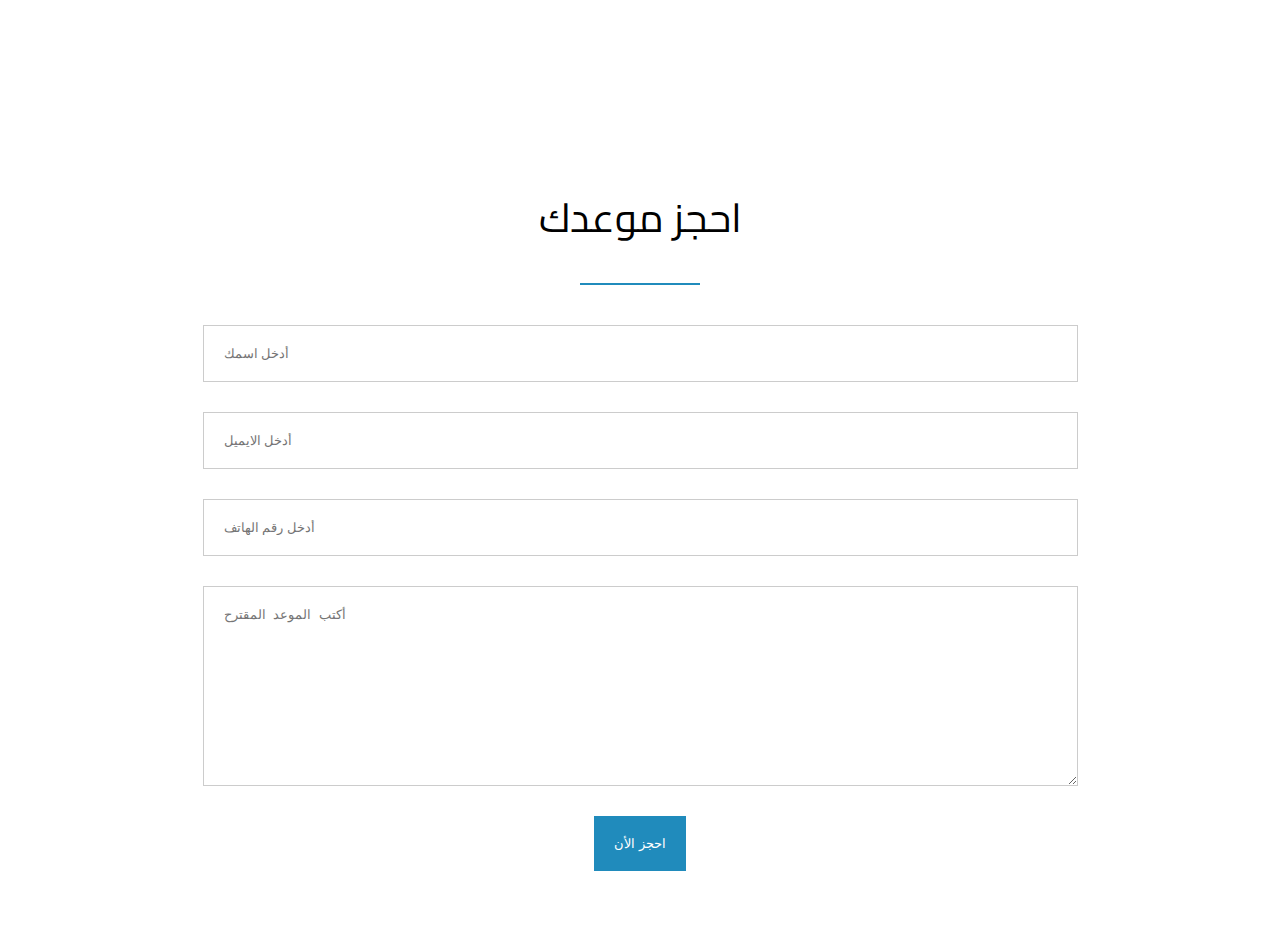
<file: book.html>
<!DOCTYPE html>
<html lang="en">
<head>
    <meta charset="UTF-8">
    <meta http-equiv="X-UA-Compatible" content="IE=edge">
    <meta name="viewport" content="width=device-width, initial-scale=1.0">
    <title>احجز موعدك</title>
    <link rel="stylesheet" href="css/book.css">
    <!-- ================= Google Fonts Links ================= -->
    <link rel="preconnect" href="https://fonts.googleapis.com">
    <link rel="preconnect" href="https://fonts.gstatic.com" crossorigin>
    <link href="https://fonts.googleapis.com/css2?family=Cairo:wght@300;400;500;600;700;800;900&display=swap"
    rel="stylesheet">
    <!-- ================= css main file ================= -->
    <link rel="stylesheet" href="css/book.css">
</head>
<body>
    
    <!-- ============ START CONTACT SECTION ================ -->
    <div class="contact-us" id="contact" style="margin-top: 120px;">
        <div class="container" >
            <div class="main-heading">
                <h2>احجز موعدك</h2>
            </div>
            <div class="content" style="display:flex;justify-content:center;align-items:center">
                <form action="">
                    <input class="main-input" type="text" name="name" placeholder="أدخل اسمك">
                    <input class="main-input" type="email" name="mail" placeholder="أدخل الايميل">
                    <input class="main-input" type="number" name="number" placeholder="أدخل رقم الهاتف">
                    <textarea class="main-input" name="message" placeholder="أكتب الموعد المقترح"></textarea>
                    <input type="submit" value="احجز الأن" style="margin: auto;">
                </form>
            </div>
        </div>
    </div>
</body>
</html>
</file>
<file: css/book.css>
:ROOT {
        --main-color: #208bbc;
        --transparent-color: #208bbc54;
        --light-color: #777;
        --section-padding: 100px;
        }

        * {
            -webkit-box-sizing: border-box;
            -moz-box-sizing: border-box;
            box-sizing: border-box;
            padding: 0;
            margin: 0;
        }

        html {
            scroll-behavior: smooth;
            margin: 0;
            padding: 0;
        }

        body {
            font-family: 'Cairo', sans-serif;
            /* background-image: url('../images/test.svg'); */
            margin: 0;
            padding: 0;
        }

        ul {
            list-style: none;
        }

        a {
            text-decoration: none;
        }

        .container {
            padding-left: 15px;
            padding-right: 15px;
            margin-left: auto;
            margin-right: auto;
        }

        /* Small */
        @media (min-width: 768px) {
            .container {
                width: 750px;
            }
        }

        /* Medium */
        @media (min-width: 992px) {
            .container {
                width: 970px;
            }
        }

        /* Large */
        @media (min-width: 1200px) {
            .container {
                width: 1170px;
            }
        }

        .main-heading {
            text-align: center;
        }

        .main-heading h2 {
            color: #000;
            font-weight: normal;
            font-size: 40px;
            position: relative;
            margin-bottom: 70px;
            text-transform: uppercase;
        }

        .main-heading h2::before {
            content: '';
            position: absolute;
            left: 50%;
            transform: translateX(-50%);
            height: 2px;
            background-color: var(--main-color);
            bottom: -30px;
            width: 120px;
        }

        .main-heading p {
            width: 550px;
            margin: 0 auto 100px;
            max-width: 100%;
            line-height: 2;
            color: #000;
            font-size: large;
        }

        .contact-us {
            padding-top: 60px;
            padding-bottom: 60px;
        }

        .contact-us .container {
            width: 100%;
            overflow: hidden;
        }

        .contact-us .container .content {
            display: flex;
            justify-content: space-between;
        }

        @media (max-width:767px) {
            .contact-us .container {
                width: 100%;
                overflow: hidden;
            }

            .contact-us .container .content {
                flex-direction: column;
            }
        }

        .contact-us .container .content form {
            flex-basis: 70%;
        }

        .contact-us .container .content form .main-input {
            padding: 20px;
            display: block;
            border: 1px solid #ccc;
            margin-bottom: 30px;
            width: 100%;
        }

        .contact-us .container .content form .main-input:focus {
            outline: none;
        }

        .contact-us .container .content form textarea.main-input {
            height: 200px;
        }

        .contact-us .container .content form input[type="submit"] {
            background-color: var(--main-color);
            color: white;
            padding: 20px;
            border: none;
            display: flex;
            margin-left: auto;
            text-transform: uppercase;
            cursor: pointer;
        }

        .contact-us .container .content .info {
            flex-basis: 25%;
        }

        @media (max-width:767px) {
            .contact-us .container .content .info {
                text-align: center;
            }
        }

        .contact-us .container .content .info h4 {
            text-transform: uppercase;
            margin-bottom: 30px;
            font-weight: bolder;
            font-size: 18px;
        }

        @media (max-width:767px) {
            .contact-us .container .content .info h4 {
                margin-top: 70px;
            }
        }

        .contact-us .container .content .info .phone {
            display: block;
            color: var(--light-color);
            margin-bottom: 10px;
        }

        .contact-us .container .content .info h4:nth-of-type(2) {
            margin-top: 90px;
        }

        @media (max-width:767px) {
            .contact-us .container .content .info h4:nth-of-type(2) {
                margin-top: 30px;
            }
        }

        .contact-us .container .content .info address {
            color: var(--light-color);
            line-height: 2;
        }

        @media (max-width:767px) {
            .contact-us .container .content .info address {
                margin-bottom: 40px;
            }
        }
</file>
